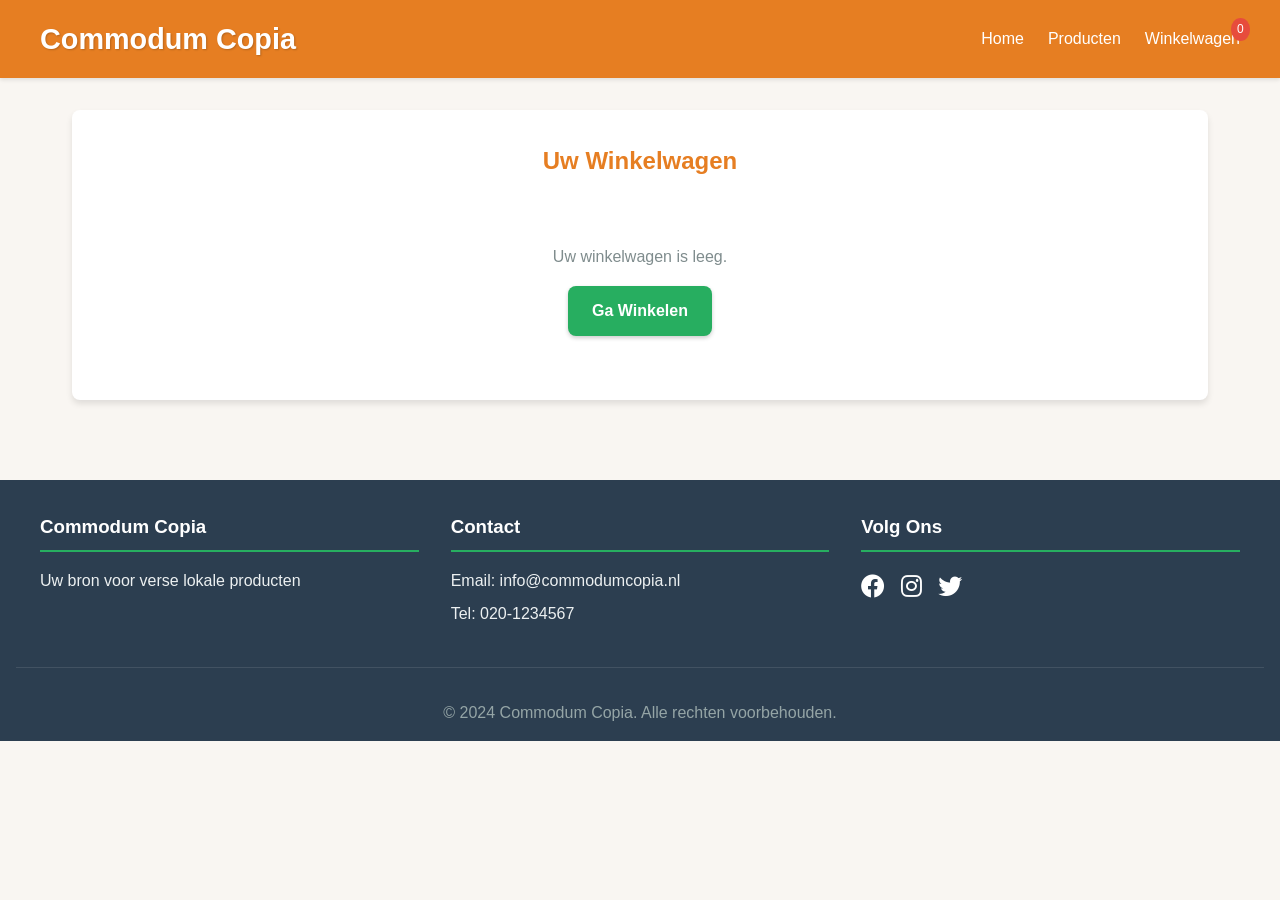
<file: winkelwagen.html>
<!DOCTYPE html>
<html lang="nl">
<head>
    <meta charset="UTF-8">
    <meta name="viewport" content="width=device-width, initial-scale=1.0">
    <title>Winkelwagen - Commodum Copia</title>
    <link rel="stylesheet" href="styles.css">
    <link rel="stylesheet" href="https://cdnjs.cloudflare.com/ajax/libs/font-awesome/6.0.0-beta3/css/all.min.css">
</head>
<body>
    <header>
        <nav>
            <div class="logo">Commodum Copia</div>
            <ul>
                <li><a href="index.html">Home</a></li>
                <li><a href="producten.html">Producten</a></li>
                <li><a href="winkelwagen.html">Winkelwagen <span id="cart-count" class="cart-count">0</span></a></li>
            </ul>
        </nav>
    </header>

    <main>
        <section class="winkelwagen">
            <h1>Uw Winkelwagen</h1>
            <div id="winkelwagen-items" class="winkelwagen-items">
                <!-- Winkelwagenitems worden dynamisch geladen via JavaScript -->
            </div>
            <div class="winkelwagen-totaal">
                <p>Totaal: €<span id="totaal-prijs">0.00</span></p>
                <button id="clear-cart" class="btn secondary-btn">Winkelwagen Leegmaken</button>
                <button id="betaal-btn" class="btn">Afrekenen</button>
            </div>
            <div id="empty-cart-message" class="empty-cart hidden">
                <p>Uw winkelwagen is leeg.</p>
                <a href="producten.html" class="btn">Ga Winkelen</a>
            </div>
        </section>
    </main>

    <footer>
        <div class="footer-content">
            <div class="footer-section">
                <h3>Commodum Copia</h3>
                <p>Uw bron voor verse lokale producten</p>
            </div>
            <div class="footer-section">
                <h3>Contact</h3>
                <p>Email: info@commodumcopia.nl</p>
                <p>Tel: 020-1234567</p>
            </div>
            <div class="footer-section">
                <h3>Volg Ons</h3>
                <div class="social-icons">
                    <a href="#"><i class="fab fa-facebook"></i></a>
                    <a href="#"><i class="fab fa-instagram"></i></a>
                    <a href="#"><i class="fab fa-twitter"></i></a>
                </div>
            </div>
        </div>
        <p class="copyright">&copy; 2024 Commodum Copia. Alle rechten voorbehouden.</p>
    </footer>

    <script src="script.js"></script>
</body>
</html>
</file>
<file: styles.css>
:root {
    --primaire-kleur: #e67e22;       /* تغيير لون أكثر دفئا */
    --secundaire-kleur: #27ae60;     /* لون ثانوي للنباتات والخضروات */
    --accent-kleur: #e74c3c;         /* لون مميز للأزرار المهمة */
    --achtergrond-kleur: #f9f6f2;    /* لون خلفية فاتح دافئ */
    --card-kleur: #ffffff;
    --tekst-kleur: #2c3e50;
    --lichte-tekst: #7f8c8d;
    --border-radius: 8px;
    --shadow: 0 4px 6px rgba(0, 0, 0, 0.1);
    --transition: all 0.3s ease;
}

* {
    margin: 0;
    padding: 0;
    box-sizing: border-box;
}

body {
    font-family: 'Segoe UI', Tahoma, Geneva, Verdana, sans-serif;
    line-height: 1.6;
    background-color: var(--achtergrond-kleur);
    color: var(--tekst-kleur);
}

/* Header & Navigation */
header {
    background-color: var(--primaire-kleur);
    color: white;
    padding: 1rem;
    position: sticky;
    top: 0;
    z-index: 100;
    box-shadow: 0 2px 4px rgba(0, 0, 0, 0.1);
}

nav {
    display: flex;
    justify-content: space-between;
    align-items: center;
    max-width: 1200px;
    margin: 0 auto;
}

.logo {
    font-size: 1.8rem;
    font-weight: bold;
    text-shadow: 1px 1px 2px rgba(0, 0, 0, 0.2);
}

nav ul {
    display: flex;
    list-style: none;
}

nav ul li {
    margin-left: 1.5rem;
    position: relative;
}

nav ul li a {
    color: white;
    text-decoration: none;
    font-weight: 500;
    transition: var(--transition);
}

nav ul li a:hover {
    color: #fff;
    text-shadow: 0 0 5px rgba(255, 255, 255, 0.5);
}

.cart-count {
    background-color: var(--accent-kleur);
    color: white;
    font-size: 0.75rem;
    padding: 0.1rem 0.4rem;
    border-radius: 50%;
    position: absolute;
    top: -8px;
    right: -10px;
}

/* Main Content */
main {
    padding: 2rem;
    max-width: 1200px;
    margin: 0 auto;
}

/* Welcome Section */
.welkom {
    text-align: center;
    margin-bottom: 2rem;
    padding: 8rem 1rem;
    background-image: linear-gradient(rgba(0,0,0,0.4), rgba(0,0,0,0.4)), url('/api/placeholder/1200/600');
    background-size: cover;
    background-position: center;
    border-radius: var(--border-radius);
    box-shadow: var(--shadow);
    color: white;
    position: relative;
}

.welkom h1 {
    font-size: 3rem;
    margin-bottom: 1rem;
    color: white;
    text-shadow: 2px 2px 4px rgba(0, 0, 0, 0.5);
}

.welkom p {
    font-size: 1.5rem;
    margin-bottom: 2rem;
    color: rgba(255, 255, 255, 0.9);
    text-shadow: 1px 1px 2px rgba(0, 0, 0, 0.5);
}

.welkom-buttons {
    margin-bottom: 3rem;
}

.btn {
    display: inline-block;
    background-color: var(--secundaire-kleur);
    color: white;
    padding: 0.75rem 1.5rem;
    text-decoration: none;
    border-radius: var(--border-radius);
    font-weight: bold;
    border: none;
    cursor: pointer;
    transition: var(--transition);
    box-shadow: 0 2px 4px rgba(0, 0, 0, 0.2);
}

.btn:hover {
    background-color: #219653;
    transform: translateY(-2px);
    box-shadow: 0 4px 8px rgba(0, 0, 0, 0.2);
}

.btn.small {
    padding: 0.5rem 1rem;
    font-size: 0.9rem;
}

.btn.secondary-btn {
    background-color: #95a5a6;
}

.btn.secondary-btn:hover {
    background-color: #7f8c8d;
}

/* Featured Products */
.featured-products {
    margin-top: 3rem;
    background-color: white;
    padding: 2rem;
    border-radius: var(--border-radius);
    box-shadow: var(--shadow);
}

.featured-products h2 {
    font-size: 1.8rem;
    text-align: center;
    margin-bottom: 2rem;
    color: var(--primaire-kleur);
    position: relative;
}

.featured-products h2:after {
    content: '';
    display: block;
    width: 100px;
    height: 3px;
    background-color: var(--secundaire-kleur);
    margin: 0.5rem auto;
}

.featured-grid {
    display: grid;
    grid-template-columns: repeat(auto-fit, minmax(300px, 1fr));
    gap: 2rem;
}

.featured-product {
    background-color: var(--card-kleur);
    border-radius: var(--border-radius);
    overflow: hidden;
    box-shadow: var(--shadow);
    transition: var(--transition);
    border: 1px solid #eee;
}

.featured-product:hover {
    transform: translateY(-5px);
    box-shadow: 0 10px 15px rgba(0, 0, 0, 0.1);
}

.featured-product .product-image {
    height: 200px;
    overflow: hidden;
}

.featured-product .product-image img {
    width: 100%;
    height: 100%;
    object-fit: cover;
    transition: var(--transition);
}

.featured-product:hover .product-image img {
    transform: scale(1.05);
}

.featured-product .product-details {
    padding: 1.5rem;
}

.featured-product h3 {
    margin-bottom: 0.5rem;
    color: var(--tekst-kleur);
}

.featured-product .product-price {
    font-weight: bold;
    color: var(--primaire-kleur);
    margin-bottom: 1rem;
    font-size: 1.2rem;
}

/* Products Grid */
.producten-container {
    margin-bottom: 2rem;
    background-color: white;
    padding: 2rem;
    border-radius: var(--border-radius);
    box-shadow: var(--shadow);
}

.producten-container h1 {
    text-align: center;
    margin-bottom: 2rem;
    color: var(--primaire-kleur);
    position: relative;
}

.producten-container h1:after {
    content: '';
    display: block;
    width: 100px;
    height: 3px;
    background-color: var(--secundaire-kleur);
    margin: 0.5rem auto;
}

.filter-container {
    display: flex;
    justify-content: space-between;
    align-items: center;
    margin-bottom: 2rem;
    gap: 1rem;
    flex-wrap: wrap;
    padding: 1rem;
    background-color: #f5f5f5;
    border-radius: var(--border-radius);
}

.search-box {
    display: flex;
    flex: 1;
    max-width: 400px;
}

.search-box input {
    flex: 1;
    padding: 0.75rem;
    border: 1px solid #ddd;
    border-right: none;
    border-radius: var(--border-radius) 0 0 var(--border-radius);
    outline: none;
}

.search-box button {
    padding: 0.75rem 1rem;
    background-color: var(--primaire-kleur);
    color: white;
    border: none;
    border-radius: 0 var(--border-radius) var(--border-radius) 0;
    cursor: pointer;
    transition: var(--transition);
}

.search-box button:hover {
    background-color: #d35400;
}

.category-filter select {
    padding: 0.75rem;
    border: 1px solid #ddd;
    border-radius: var(--border-radius);
    outline: none;
    cursor: pointer;
}

.producten-grid {
    display: grid;
    grid-template-columns: repeat(auto-fill, minmax(250px, 1fr));
    gap: 2rem;
}

.product-kaart {
    background-color: white;
    border-radius: var(--border-radius);
    overflow: hidden;
    box-shadow: var(--shadow);
    transition: var(--transition);
    border: 1px solid #eee;
    display: flex;
    flex-direction: column;
}

.product-kaart:hover {
    transform: translateY(-5px);
    box-shadow: 0 10px 15px rgba(0, 0, 0, 0.1);
}

.product-image {
    height: 200px;
    overflow: hidden;
}

.product-image img {
    width: 100%;
    height: 100%;
    object-fit: cover;
    transition: var(--transition);
}

.product-kaart:hover .product-image img {
    transform: scale(1.05);
}

.product-details {
    padding: 1.5rem;
    flex-grow: 1;
    display: flex;
    flex-direction: column;
}

.product-category {
    display: inline-block;
    background-color: var(--secundaire-kleur);
    color: white;
    padding: 0.2rem 0.5rem;
    border-radius: 4px;
    font-size: 0.8rem;
    margin-bottom: 0.5rem;
}

.product-description {
    color: var(--lichte-tekst);
    margin-bottom: 0.5rem;
    flex-grow: 1;
}

.product-price {
    font-weight: bold;
    color: var(--primaire-kleur);
    font-size: 1.2rem;
    margin-bottom: 0.5rem;
}

.product-stock {
    color: var(--lichte-tekst);
    font-size: 0.9rem;
    margin-bottom: 1rem;
}

.add-to-cart-btn {
    background-color: var(--secundaire-kleur);
    color: white;
    border: none;
    padding: 0.75rem;
    border-radius: var(--border-radius);
    cursor: pointer;
    transition: var(--transition);
    width: 100%;
    font-weight: bold;
}

.add-to-cart-btn:hover {
    background-color: #219653;
}

.add-to-cart-btn.added {
    background-color: var(--primaire-kleur);
}

.add-to-cart-btn.added:before {
    content: '✓ ';
}

/* Shopping Cart */
.winkelwagen {
    background-color: white;
    padding: 2rem;
    border-radius: var(--border-radius);
    box-shadow: var(--shadow);
}

.winkelwagen h1 {
    text-align: center;
    margin-bottom: 2rem;
    color: var(--primaire-kleur);
}

.winkelwagen-items {
    margin-bottom: 2rem;
}

.winkelwagen-item {
    display: flex;
    align-items: center;
    padding: 1rem;
    border-bottom: 1px solid #eee;
    position: relative;
}

.winkelwagen-item:last-child {
    border-bottom: none;
}

.item-image {
    width: 80px;
    height: 80px;
    overflow: hidden;
    border-radius: var(--border-radius);
    margin-right: 1rem;
}

.item-image img {
    width: 100%;
    height: 100%;
    object-fit: cover;
}

.item-details {
    flex-grow: 1;
}

.item-quantity {
    display: flex;
    align-items: center;
    margin: 0 1rem;
}

.quantity-btn {
    background-color: #f5f5f5;
    border: 1px solid #ddd;
    width: 28px;
    height: 28px;
    border-radius: 50%;
    display: flex;
    align-items: center;
    justify-content: center;
    cursor: pointer;
    transition: var(--transition);
}

.quantity-btn:hover {
    background-color: #e0e0e0;
}

.quantity {
    margin: 0 0.5rem;
    min-width: 30px;
    text-align: center;
}

.item-price {
    font-weight: bold;
    margin: 0 1rem;
    min-width: 80px;
    text-align: right;
}

.remove-btn {
    background-color: transparent;
    border: none;
    color: #e74c3c;
    cursor: pointer;
    transition: var(--transition);
    padding: 0.5rem;
}

.remove-btn:hover {
    color: #c0392b;
}

.winkelwagen-totaal {
    display: flex;
    justify-content: flex-end;
    align-items: center;
    padding: 1rem;
    border-top: 2px solid #eee;
    gap: 1rem;
}

.winkelwagen-totaal p {
    font-size: 1.2rem;
    font-weight: bold;
    margin-right: 1rem;
}

.empty-cart {
    text-align: center;
    padding: 2rem;
}

.empty-cart p {
    margin-bottom: 1rem;
    color: var(--lichte-tekst);
}

.hidden {
    display: none;
}

/* Notifications */
.melding {
    position: fixed;
    bottom: 20px;
    right: 20px;
    background-color: var(--secundaire-kleur);
    color: white;
    padding: 1rem 2rem;
    border-radius: var(--border-radius);
    box-shadow: 0 4px 8px rgba(0, 0, 0, 0.2);
    z-index: 1000;
    opacity: 0;
    transform: translateY(20px);
    transition: opacity 0.3s, transform 0.3s;
}

.melding.show {
    opacity: 1;
    transform: translateY(0);
}

/* Footer */
footer {
    background-color: var(--tekst-kleur);
    color: white;
    padding: 2rem 1rem 1rem;
    margin-top: 3rem;
}

.footer-content {
    display: flex;
    justify-content: space-between;
    flex-wrap: wrap;
    max-width: 1200px;
    margin: 0 auto;
    gap: 2rem;
}

.footer-section {
    flex: 1;
    min-width: 200px;
}

.footer-section h3 {
    border-bottom: 2px solid var(--secundaire-kleur);
    padding-bottom: 0.5rem;
    margin-bottom: 1rem;
}

.footer-section p {
    margin-bottom: 0.5rem;
    color: #ecf0f1;
}

.social-icons {
    display: flex;
    gap: 1rem;
    margin-top: 1rem;
}

.social-icons a {
    color: white;
    font-size: 1.5rem;
    transition: var(--transition);
}

.social-icons a:hover {
    color: var(--secundaire-kleur);
}

.copyright {
    text-align: center;
    padding-top: 2rem;
    margin-top: 2rem;
    border-top: 1px solid rgba(255, 255, 255, 0.1);
    color: #95a5a6;
}

/* Responsive Styles */
@media (max-width: 768px) {
    .producten-grid {
        grid-template-columns: repeat(auto-fill, minmax(200px, 1fr));
    }
    
    .filter-container {
        flex-direction: column;
        align-items: stretch;
    }
    
    .search-box {
        max-width: none;
    }
    
    .welkom {
        padding: 4rem 1rem;
    }
    
    .welkom h1 {
        font-size: 2rem;
    }
    
    .winkelwagen-item {
        flex-wrap: wrap;
        gap: 1rem;
    }
    
    .item-quantity {
        order: 3;
        margin-left: 90px;
    }
    
    .item-price {
        order: 4;
    }
    
    .remove-btn {
        position: absolute;
        top: 1rem;
        right: 1rem;
    }
}

@media (max-width: 576px) {
    nav {
        flex-direction: column;
        gap: 1rem;
    }
    
    nav ul {
        width: 100%;
        justify-content: space-between;
    }
    
    nav ul li {
        margin-left: 0;
    }
    
    .footer-content {
        flex-direction: column;
    }
}
</file>
